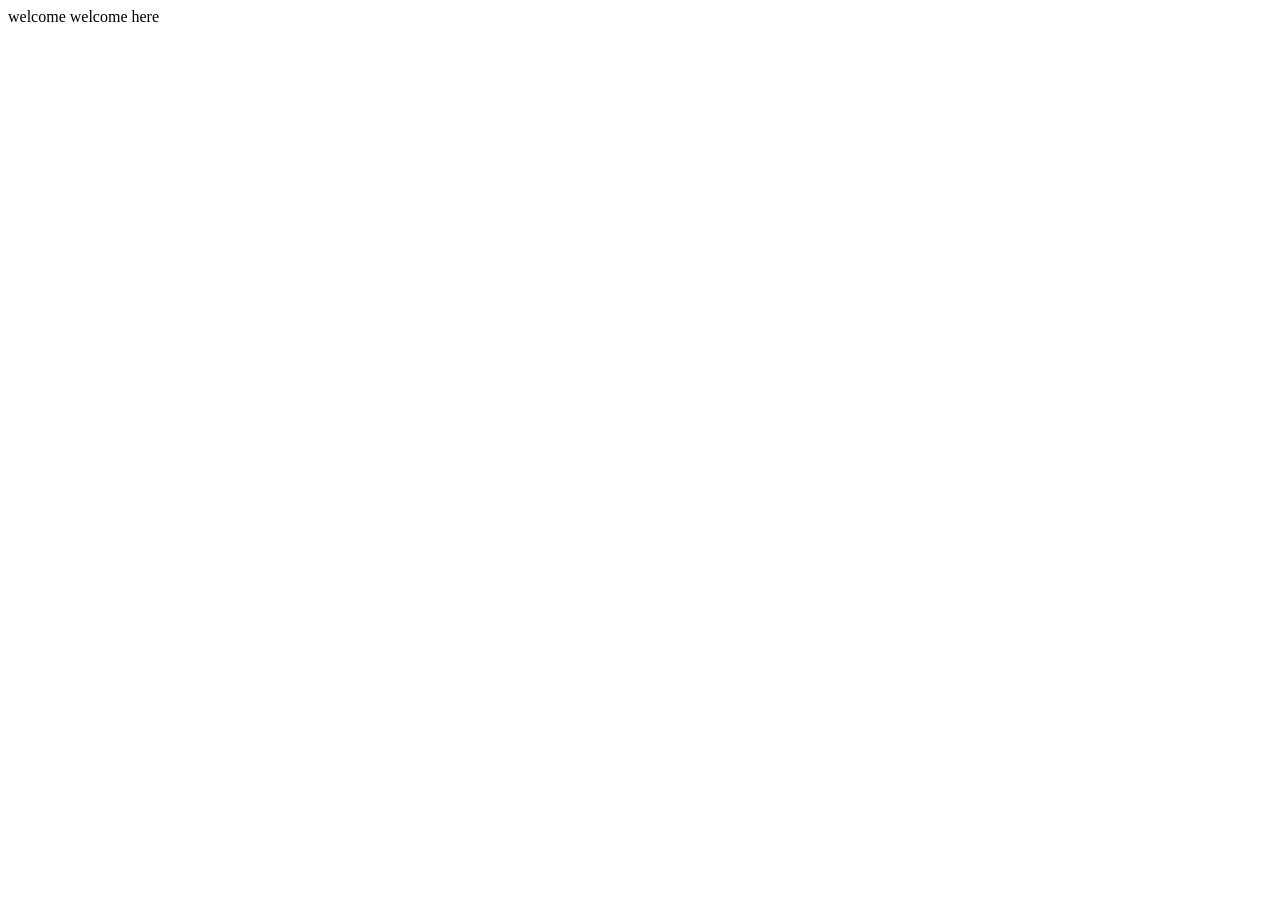
<file: index.html>
<!doctype html>
<html lang="en">
  <head>
    <meta charset="UTF-8" />
    <meta name="viewport" content="width=device-width, initial-scale=1.0" />
    <title>Global Gospel Missions Initiative (GGMI)</title>
    <link rel="preconnect" href="https://fonts.googleapis.com">
    <link rel="preconnect" href="https://fonts.gstatic.com" crossorigin>
    <link href="https://fonts.googleapis.com/css2?family=Playfair+Display:ital,wght@0,400..900;1,400..900&family=Plus+Jakarta+Sans:ital,wght@0,300..800;1,300..800&display=swap" rel="stylesheet">
  </head>
  <body class="bg-[#F8F5F2] text-[#2D2D2D] antialiased">
    <div id="root"></div>welcome
    <script type="module" src="/src/main.tsx"></script>
  welcome here</body>
</html>
</file>
